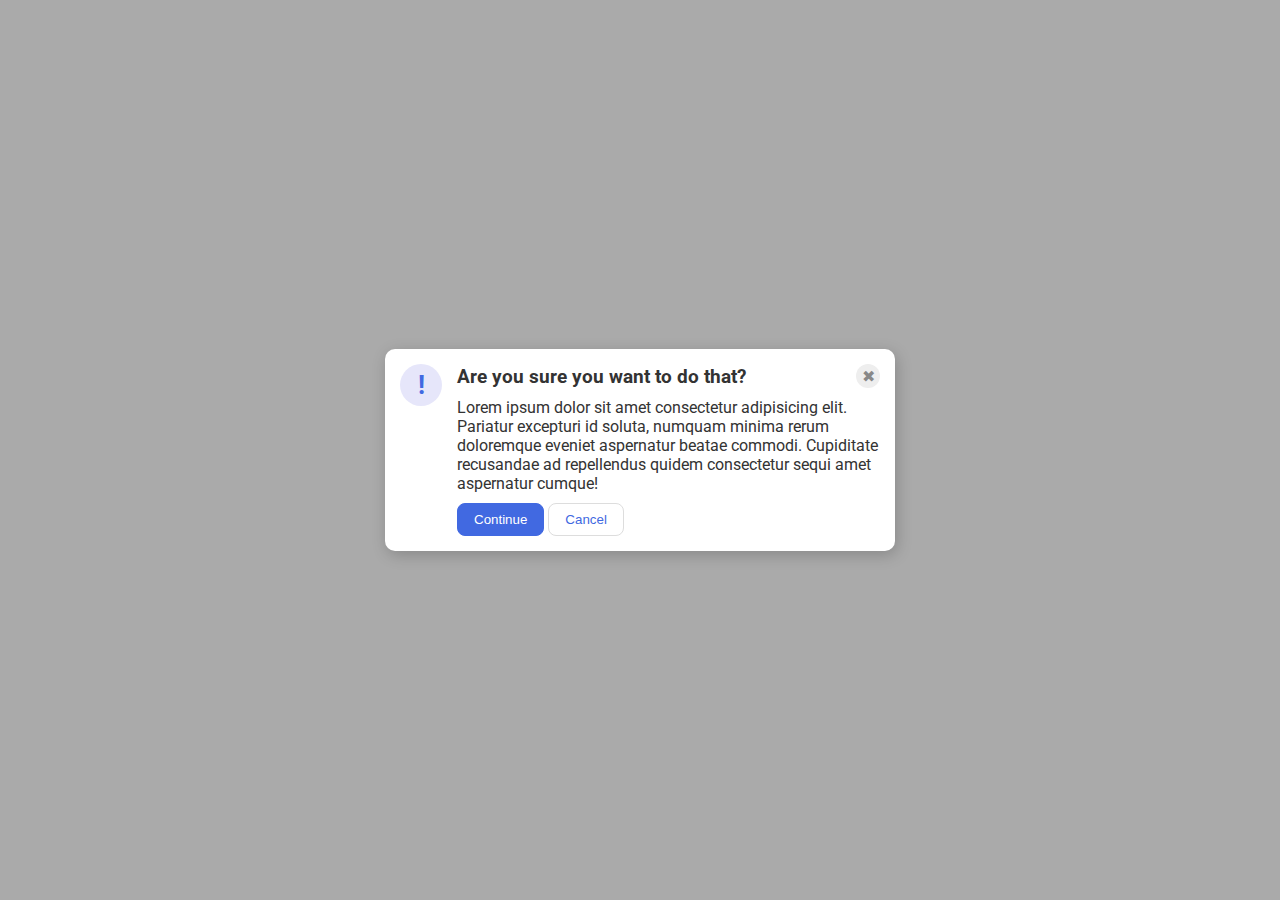
<file: flex/05-flex-modal/index.html>
<!DOCTYPE html>
<html lang="en">
  <head>
    <meta charset="UTF-8">
    <meta http-equiv="X-UA-Compatible" content="IE=edge">
    <meta name="viewport" content="width=device-width, initial-scale=1.0">
    <link rel="stylesheet" href="style.css">
    <title>Modal</title>
  </head>
  <body>
    <div class="modal">
      <div class="icon">!</div>
      <div class="error">
        <div class="error-header">
          <div class="header">Are you sure you want to do that?</div>
          <div class="close-button">✖</div>
        </div>
        <div class="text">Lorem ipsum dolor sit amet consectetur adipisicing elit. Pariatur excepturi id soluta, numquam minima rerum doloremque eveniet aspernatur beatae commodi. Cupiditate recusandae ad repellendus quidem consectetur sequi amet aspernatur cumque!</div>
        <div>
          <button class="continue">Continue</button>
          <button class="cancel">Cancel</button>
        </div>
      </div>
    </div>
  </body>
</html>
</file>
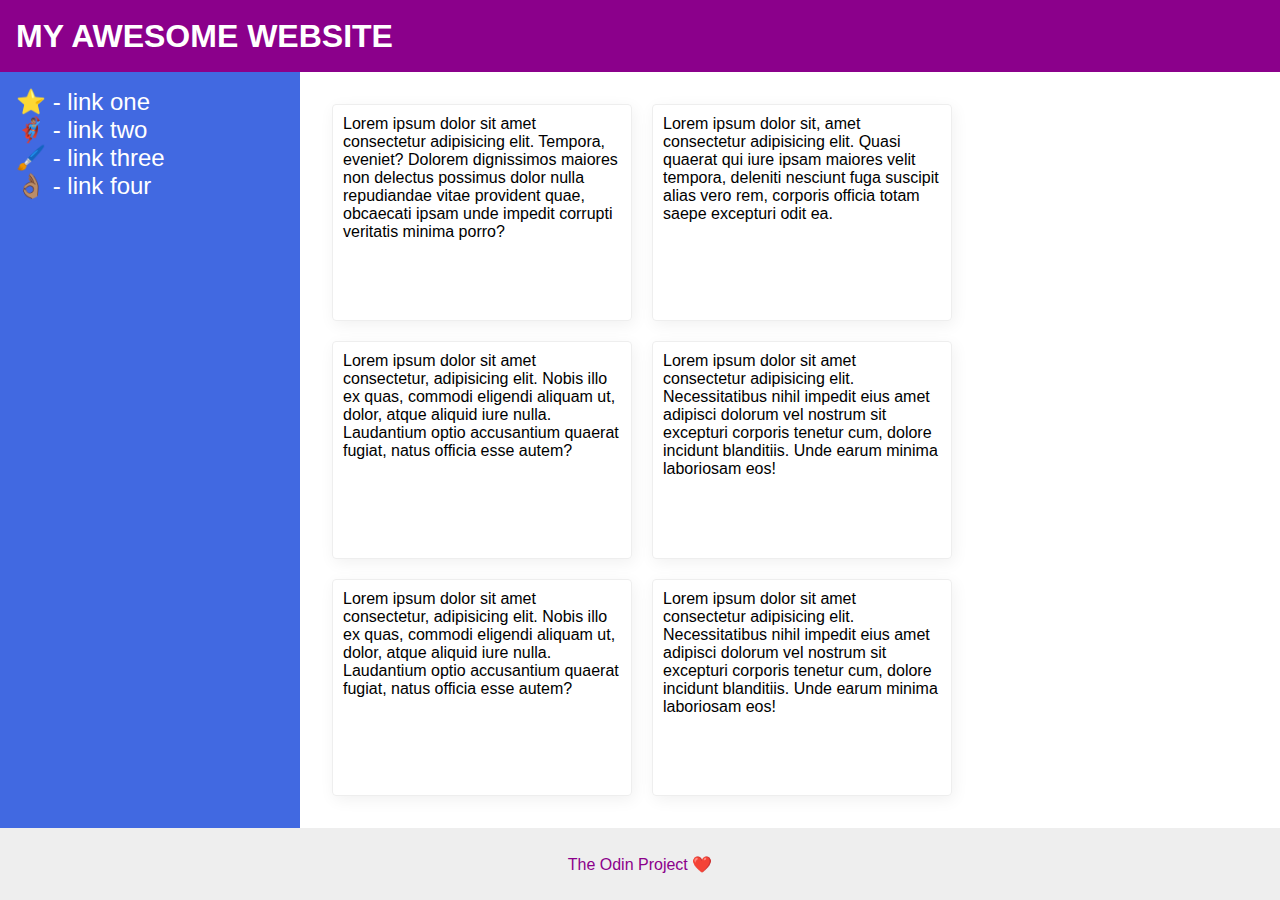
<file: flex/07-flex-layout-2/index.html>
<!DOCTYPE html>
<html lang="en">
  <head>
    <meta charset="UTF-8">
    <meta http-equiv="X-UA-Compatible" content="IE=edge">
    <meta name="viewport" content="width=device-width, initial-scale=1.0">
    <title>The Holy Grail</title>
    <link rel="stylesheet" href="style.css">
  </head>
  <body>
    <div class="header">
      MY AWESOME WEBSITE
    </div>
    
    <div class="container">
      <div class="sidebar">
        <ul>
          <li><a href="#">⭐ - link one</a></li>
          <li><a href="#">🦸🏽‍♂️ - link two</a></li>
          <li><a href="#">🖌️ - link three</a></li>
          <li><a href="#">👌🏽 - link four</a></li>
        </ul>
      </div>
  
      <div class="cardset">
        <div class="card">Lorem ipsum dolor sit amet consectetur adipisicing elit. Tempora, eveniet? Dolorem dignissimos maiores non delectus possimus dolor nulla repudiandae vitae provident quae, obcaecati ipsam unde impedit corrupti veritatis minima porro?</div>
        <div class="card">Lorem ipsum dolor sit, amet consectetur adipisicing elit. Quasi quaerat qui iure ipsam maiores velit tempora, deleniti nesciunt fuga suscipit alias vero rem, corporis officia totam saepe excepturi odit ea.</div>
        <div class="card">Lorem ipsum dolor sit amet consectetur, adipisicing elit. Nobis illo ex quas, commodi eligendi aliquam ut, dolor, atque aliquid iure nulla. Laudantium optio accusantium quaerat fugiat, natus officia esse autem?</div>
        <div class="card">Lorem ipsum dolor sit amet consectetur adipisicing elit. Necessitatibus nihil impedit eius amet adipisci dolorum vel nostrum sit excepturi corporis tenetur cum, dolore incidunt blanditiis. Unde earum minima laboriosam eos!</div>
        <div class="card">Lorem ipsum dolor sit amet consectetur, adipisicing elit. Nobis illo ex quas, commodi eligendi aliquam ut, dolor, atque aliquid iure nulla. Laudantium optio accusantium quaerat fugiat, natus officia esse autem?</div>
        <div class="card">Lorem ipsum dolor sit amet consectetur adipisicing elit. Necessitatibus nihil impedit eius amet adipisci dolorum vel nostrum sit excepturi corporis tenetur cum, dolore incidunt blanditiis. Unde earum minima laboriosam eos!</div>
      </div>
    </div>
    
    <div class="footer">
      The Odin Project ❤️
    </div>
  </body>
</html>
</file>
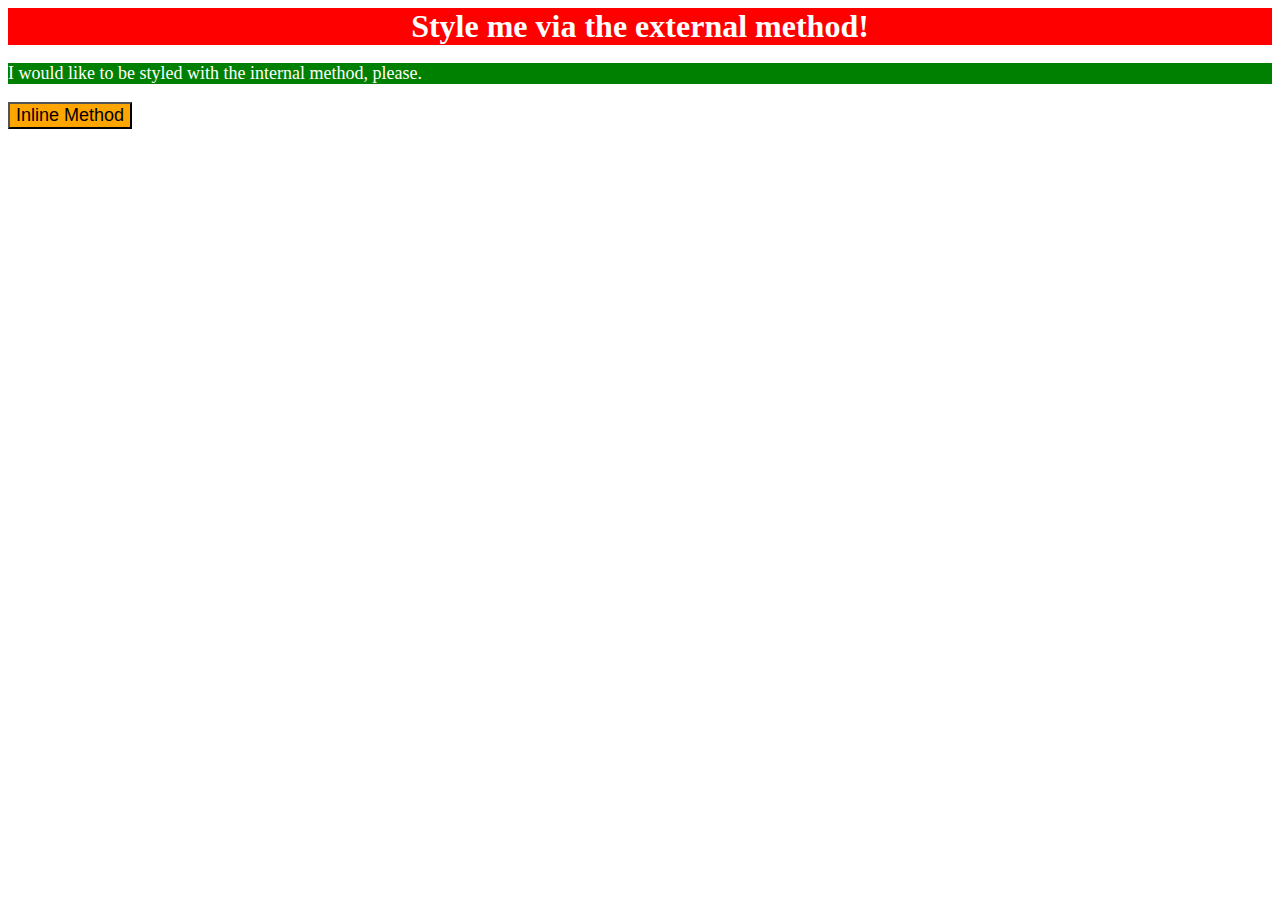
<file: foundations/01-css-methods/index.html>
<!DOCTYPE html>
<html lang="en">
  <head>
    <meta charset="UTF-8">
    <meta http-equiv="X-UA-Compatible" content="IE=edge">
    <meta name="viewport" content="width=device-width, initial-scale=1.0">
    <title>Methods for Adding CSS</title>
    <link rel="stylesheet" href="style.css">
    <style>
      p{
        background-color: green;
        color: white;
        font-size: 18px;
      }
    </style>
  </head>
  <body>
    <div>Style me via the external method!</div>
    <p>I would like to be styled with the internal method, please.</p>
    <button style="background-color:orange;font-size:18px;">Inline Method</button>
  </body>
</html>
</file>
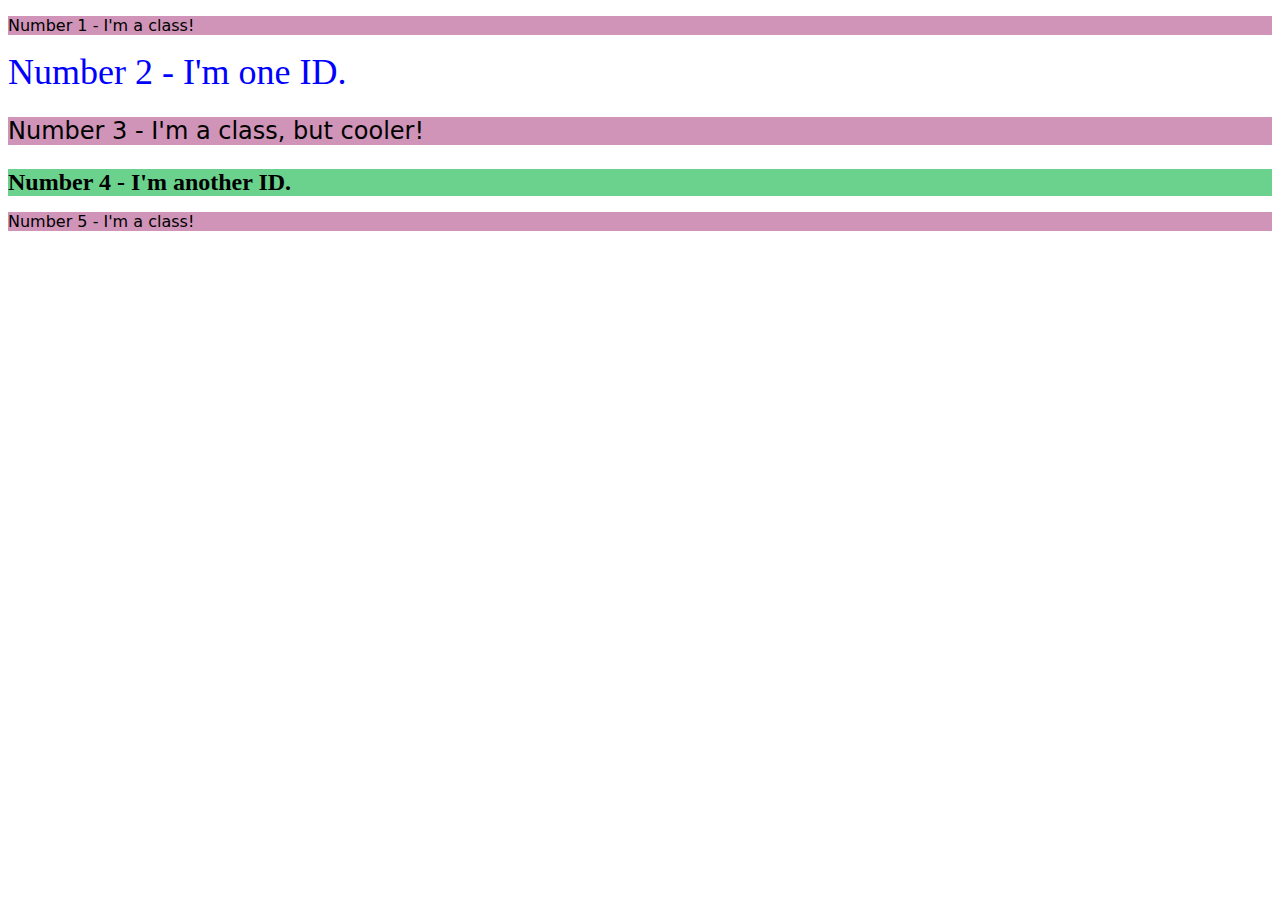
<file: foundations/02-class-id-selectors/index.html>
<!DOCTYPE html>
<html lang="en">
  <head>
    <meta charset="UTF-8">
    <meta http-equiv="X-UA-Compatible" content="IE=edge">
    <meta name="viewport" content="width=device-width, initial-scale=1.0">
    <title>Class and ID Selectors</title>
    <link rel="stylesheet" href="style.css">
  </head>
  <body>
    <p>Number 1 - I'm a class!</p>
    <div id="second">Number 2 - I'm one ID.</div>
    <p class="third">Number 3 - I'm a class, but cooler!</p>
    <div id="fourth">Number 4 - I'm another ID.</div>
    <p>Number 5 - I'm a class!</p>
  </body>
</html>
</file>
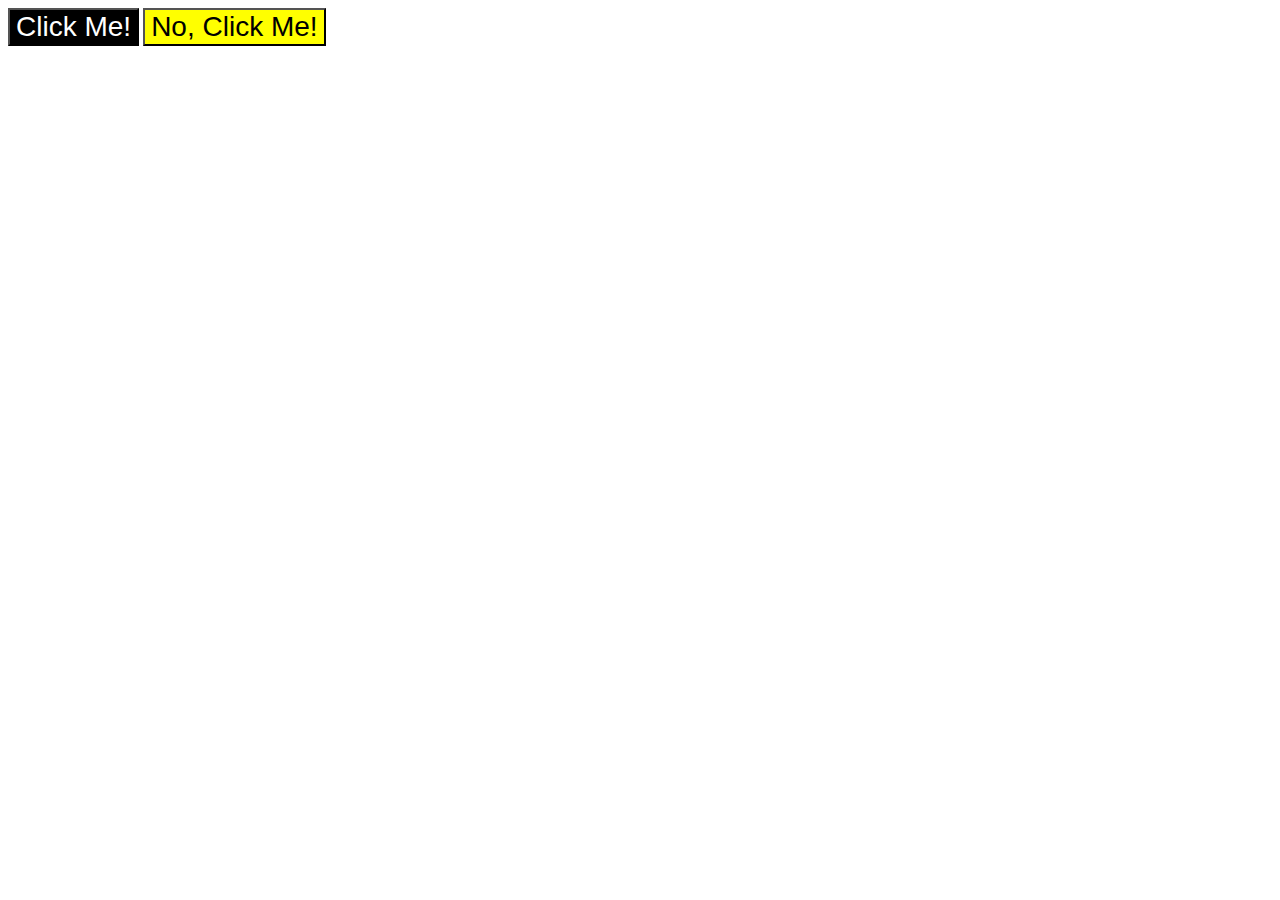
<file: foundations/03-grouping-selectors/index.html>
<!DOCTYPE html>
<html lang="en">
  <head>
    <meta charset="UTF-8">
    <meta http-equiv="X-UA-Compatible" content="IE=edge">
    <meta name="viewport" content="width=device-width, initial-scale=1.0">
    <title>Grouping Selectors</title>
    <link rel="stylesheet" href="style.css">
  </head>
  <body>
    <button class="first">Click Me!</button>
    <button class="second">No, Click Me!</button>
  </body>
</html>
</file>
<file: flex/05-flex-modal/style.css>
@import url('https://fonts.googleapis.com/css2?family=Roboto:wght@400;700&display=swap');

html, body {
  height: 100%;
}

body {
  font-family: Roboto, sans-serif;
  margin: 0;
  background: #aaa;
  color: #333;
  /* I'll give you this one for free lol */
  display: flex;
  align-items: center;
  justify-content: center;
}

.modal {
  background: white;
  width: 480px;
  border-radius: 10px;
  box-shadow: 2px 4px 16px rgba(0,0,0,.2);
  display:flex;
  padding:15px;
  gap:15px;
}

.icon {
  color: royalblue;
  font-size: 26px;
  font-weight: 700;
  background: lavender;
  width: 42px;
  height: 42px;
  border-radius: 50%;
  display: flex;
  align-items: center;
  justify-content: center;
  flex-shrink:0;
}

.close-button {
  background: #eee;
  border-radius: 50%;
  color: #888;
  font-weight: 400;
  font-size: 16px;
  height: 24px;
  width: 24px;
  display: flex;
  align-items: center;
  justify-content: center;
}

button {
  padding: 8px 16px;
  border-radius: 8px;
}

button.continue {
  background: royalblue;
  border: 1px solid royalblue;
  color: white;
}

button.cancel {
  background: white;
  border: 1px solid #ddd;
  color: royalblue;
}

.error{
  display:flex;
  flex-direction: column;
  gap:10px;
}
.header{
  font-size:larger;
  font-weight:bold;
}
.error-header{
  display:flex;
  justify-content: space-between;
  align-items: center;
}
</file>
<file: flex/07-flex-layout-2/style.css>
*{
  box-sizing: border-box;
}

body {
  font-family: -apple-system, BlinkMacSystemFont, 'Segoe UI', Roboto, Oxygen, Ubuntu, Cantarell, 'Open Sans', 'Helvetica Neue', sans-serif;
  margin: 0;
  min-height: 100vh;
  display:flex;
  flex-direction:column;
  justify-content:space-between;
}

.header {
  height: 72px;
  background: darkmagenta;
  color: white;
  font-size:32px;
  font-weight:900;
  padding-left:16px;
  display:flex;
  align-items:center;
}

.footer {
  height: 72px;
  background: #eee;
  color: darkmagenta;
  display:flex;
  justify-content: center;
  align-items: center;
}

.sidebar {
  width: 300px;
  background: royalblue;
  display:flex;
  flex-direction:column;
  flex:1 0 auto;
  color:white;
  font-size:24px;
  align-items: flex-start;
  padding:16px;
}

a{
  text-decoration:none;
  color:white;
}

.card {
  border: 1px solid #eee;
  box-shadow: 2px 4px 16px rgba(0,0,0,.06);
  border-radius: 4px;
  width:300px;
  padding:10px;
}

ul{
  list-style-type: none;
  padding:0;
  margin:0;
}

.cardset{
  display:flex;
  flex-wrap: wrap;
  padding:32px;
  gap:20px;
}

.container{
  display:flex;
  flex: 1;
}
</file>
<file: foundations/01-css-methods/style.css>
div{
    color:white;
    background-color: red;
    text-align: center;
    font-size:32px;
    font-weight: bold;
}
</file>
<file: foundations/02-class-id-selectors/style.css>
p{
    background-color:hwb(324 58% 19%);
    font-family:'Verdana','DejaVu sans',sans-serif;
}
#second{
    color:#0000ff;
    font-size:36px;
}
.third{
    font-size:24px;
}
#fourth{
    background-color: rgb(106, 210, 141);
    font-size:24px;
    font-weight:bold;
}
</file>
<file: foundations/03-grouping-selectors/style.css>
.first,
.second{
    font-size:28px;
    font-family:'Helvetica','Times New Roman',sans-serif;
}
.first{
    background-color: black;
    color:white;
}
.second{
    background-color: yellow;
}
</file>
